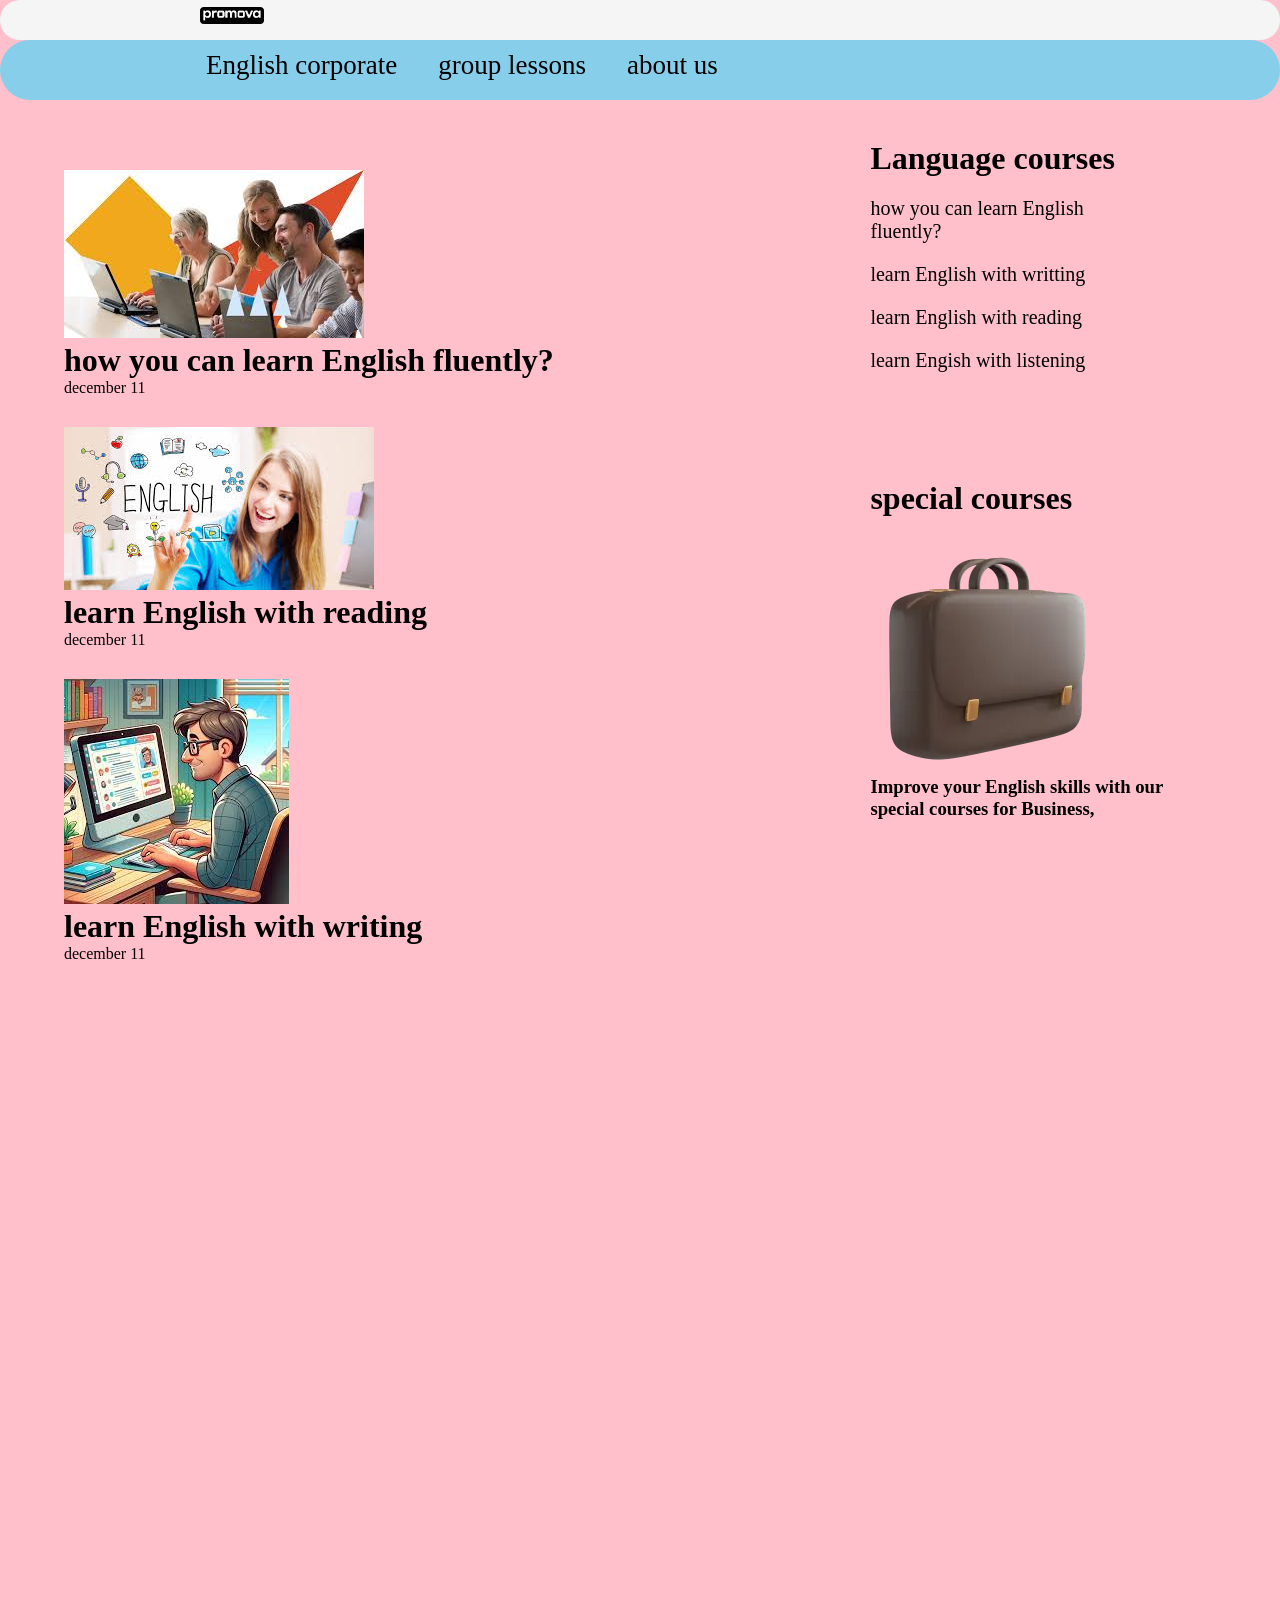
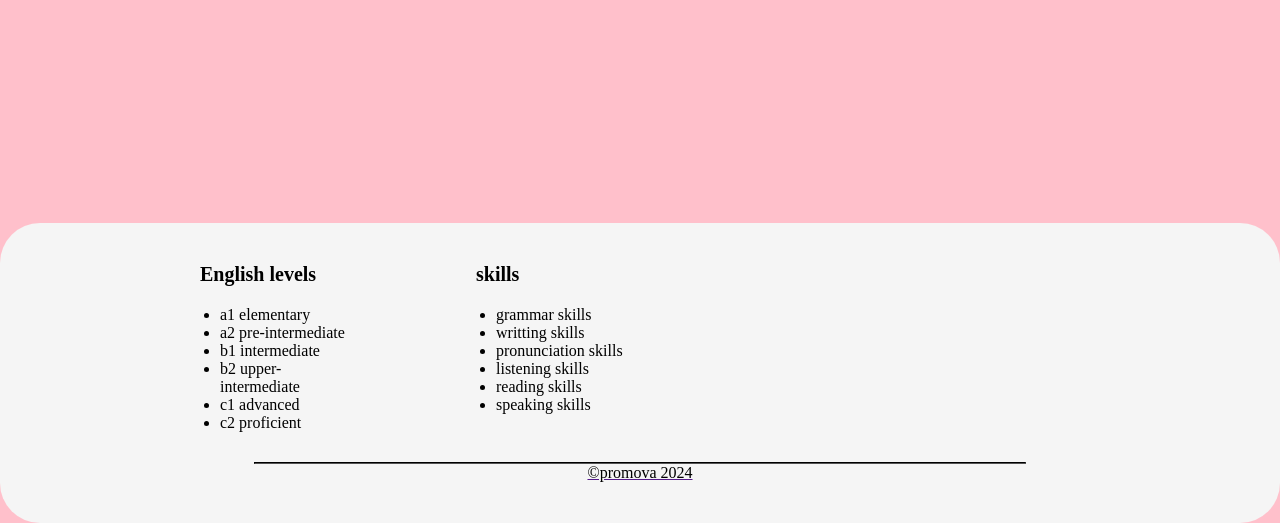
<file: index.html>
<!doctype html>
<html>
<head>
	<meta charset="utf-8">
	<meta name="viewport" content="width=device-width, initial-scale=1">
	<title>PREJECT</title>
	<link rel="stylesheet" href="style.css">
</head>
<body>

	<div class="container">
    
    <!--here's logo-->
		<div class="header">
			<img src=pictures/pro.png>
       
		</div>
		<div class="navi">

			<a href="index.html">English corporate</a>
			<a href="group.html">group lessons</a>
			<a href="about.html">about us</a>
			
		</div>
		<div class="content clear">
			<div class="left">
			<div class="box">
				<a href="fluent.html">
			<img src="pictures/english jpg.jpg">	
			<h1>how you can learn English fluently?</h1>
	        </a>
	        <p>december 11 </p>




			</div> 
			<div class="box">
				<a href="reading.html">
			<img src="pictures/learning.jpg">	
			<h1>learn English with reading</h1>
	        </a>
	        <p>december 11 </p>




			</div> 
			<div class="box">
				<a href="writing.html">
			<img src="pictures/comp.jpg">	
			<h1>learn English with writing</h1>
	        </a>
	        <p>december 11 </p>




			</div> 






			</div>
			<div class="right">
				<h1>Language courses</h1>
				<p> <a href="" >how you can learn English fluently?</a></p>
				<p><a href="">learn English with writting</a></p>
				<p><a href="">learn English with reading</a></p>
				<p><a href="">learn Engish with listening</a></p>
				<br><br><br><br><br><br>
				<h1>  special courses</h1><br><br>
				<a href="">
					<img src="pictures/special.webp">
                    <h3>Improve your English skills with our special courses for Business,</h3>



				

			</div>


			
		</div>

	</div>
	<!--here is footer-->
	<div class="footer clear">
        
		<div class="footerbox">
			    <h2>English levels</h2>
           <ul>
          <li>a1 elementary</li>
         <li>a2 pre-intermediate</li>
         <li>b1 intermediate</li>
         <li>b2 upper-intermediate</li>
         <li>c1 advanced</li>
         <li>c2 proficient</li>
        </ul> 
			
		</div>

		<div class="footerbox">
			    <h2>skills</h2>
           <ul>
          <li>grammar skills</li>
         <li>writting skills</li>
         <li>pronunciation skills</li>
         <li>listening skills</li>
         <li>reading skills</li>
         <li>speaking skills</li>
        </ul> 
			
		</div>

       
       <div class="copy">
       	<hr>
       	<p>&copy;promova 2024</p>
       </div>











	</div>

</body>
</html>
</file>
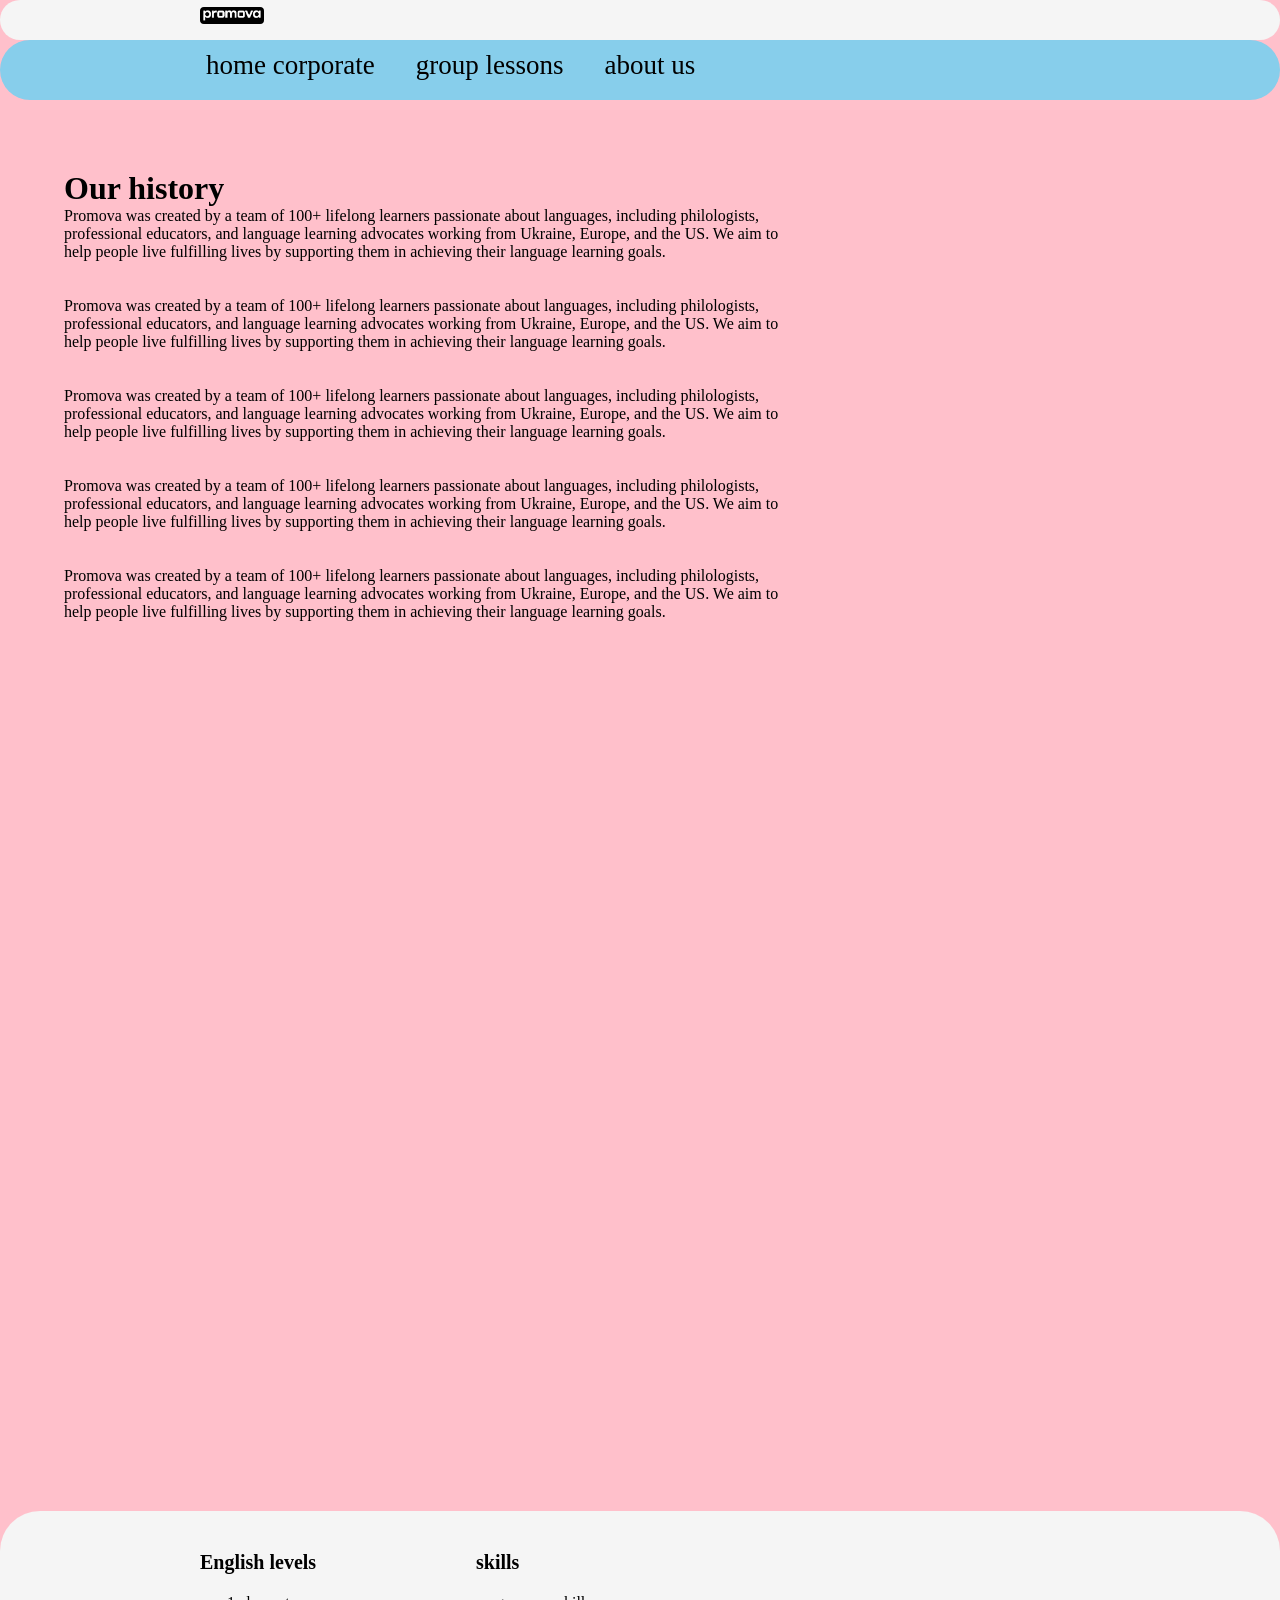
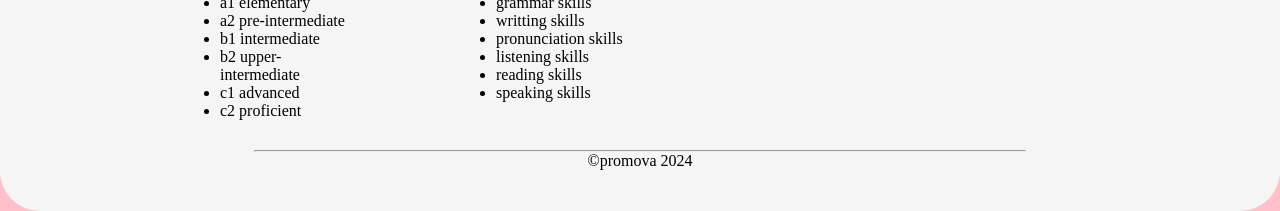
<file: about.html>
<!doctype html>
<html>
<head>
	<meta charset="utf-8">
	<meta name="viewport" content="width=device-width, initial-scale=1">
	<title>PREJECT</title>
	<link rel="stylesheet" href="style.css">
</head>
<body>

	<div class="container">
    
    <!--here's logo-->
		<div class="header">
			<img src=pictures/pro.png>
       
		</div>
		<div class="navi">

			<a href="index.html">home corporate</a>
			<a href="group.html">group lessons</a>
			<a href="about.html">about us</a>
			
		</div>
		<div class="content clear">
			<div class="left">
			<div class="box">
				
					<h1>Our history</h1>
					<p>Promova was created by a team of 100+ lifelong learners passionate about languages, including philologists, professional educators, and language learning advocates working from Ukraine, Europe, and the US. We aim to help people live fulfilling lives by supporting them in achieving their language learning goals.</p><br><br>
					<p>Promova was created by a team of 100+ lifelong learners passionate about languages, including philologists, professional educators, and language learning advocates working from Ukraine, Europe, and the US. We aim to help people live fulfilling lives by supporting them in achieving their language learning goals.</p><br><br>
					<p>Promova was created by a team of 100+ lifelong learners passionate about languages, including philologists, professional educators, and language learning advocates working from Ukraine, Europe, and the US. We aim to help people live fulfilling lives by supporting them in achieving their language learning goals.</p>
					<br><br>
					<p>Promova was created by a team of 100+ lifelong learners passionate about languages, including philologists, professional educators, and language learning advocates working from Ukraine, Europe, and the US. We aim to help people live fulfilling lives by supporting them in achieving their language learning goals.</p>
					<br><br><p>Promova was created by a team of 100+ lifelong learners passionate about languages, including philologists, professional educators, and language learning advocates working from Ukraine, Europe, and the US. We aim to help people live fulfilling lives by supporting them in achieving their language learning goals.</p>
			
			



			</div> 
			<div class="box">
				
			



			</div> 
			<div class="box">
				
			



			</div> 








				

			</div>


			
		</div>

	</div>
	<!--here is footer-->
	<div class="footer clear">
        
		<div class="footerbox">
			    <h2>English levels</h2>
           <ul>
          <li>a1 elementary</li>
         <li>a2 pre-intermediate</li>
         <li>b1 intermediate</li>
         <li>b2 upper-intermediate</li>
         <li>c1 advanced</li>
         <li>c2 proficient</li>
        </ul> 
			
		</div>

		<div class="footerbox">
			    <h2>skills</h2>
           <ul>
          <li>grammar skills</li>
         <li>writting skills</li>
         <li>pronunciation skills</li>
         <li>listening skills</li>
         <li>reading skills</li>
         <li>speaking skills</li>
        </ul> 
			
		</div>

       
       <div class="copy">
       	<hr>
       	<p>&copy;promova 2024</p>
       </div>











	</div>

</body>
</html>
</file>
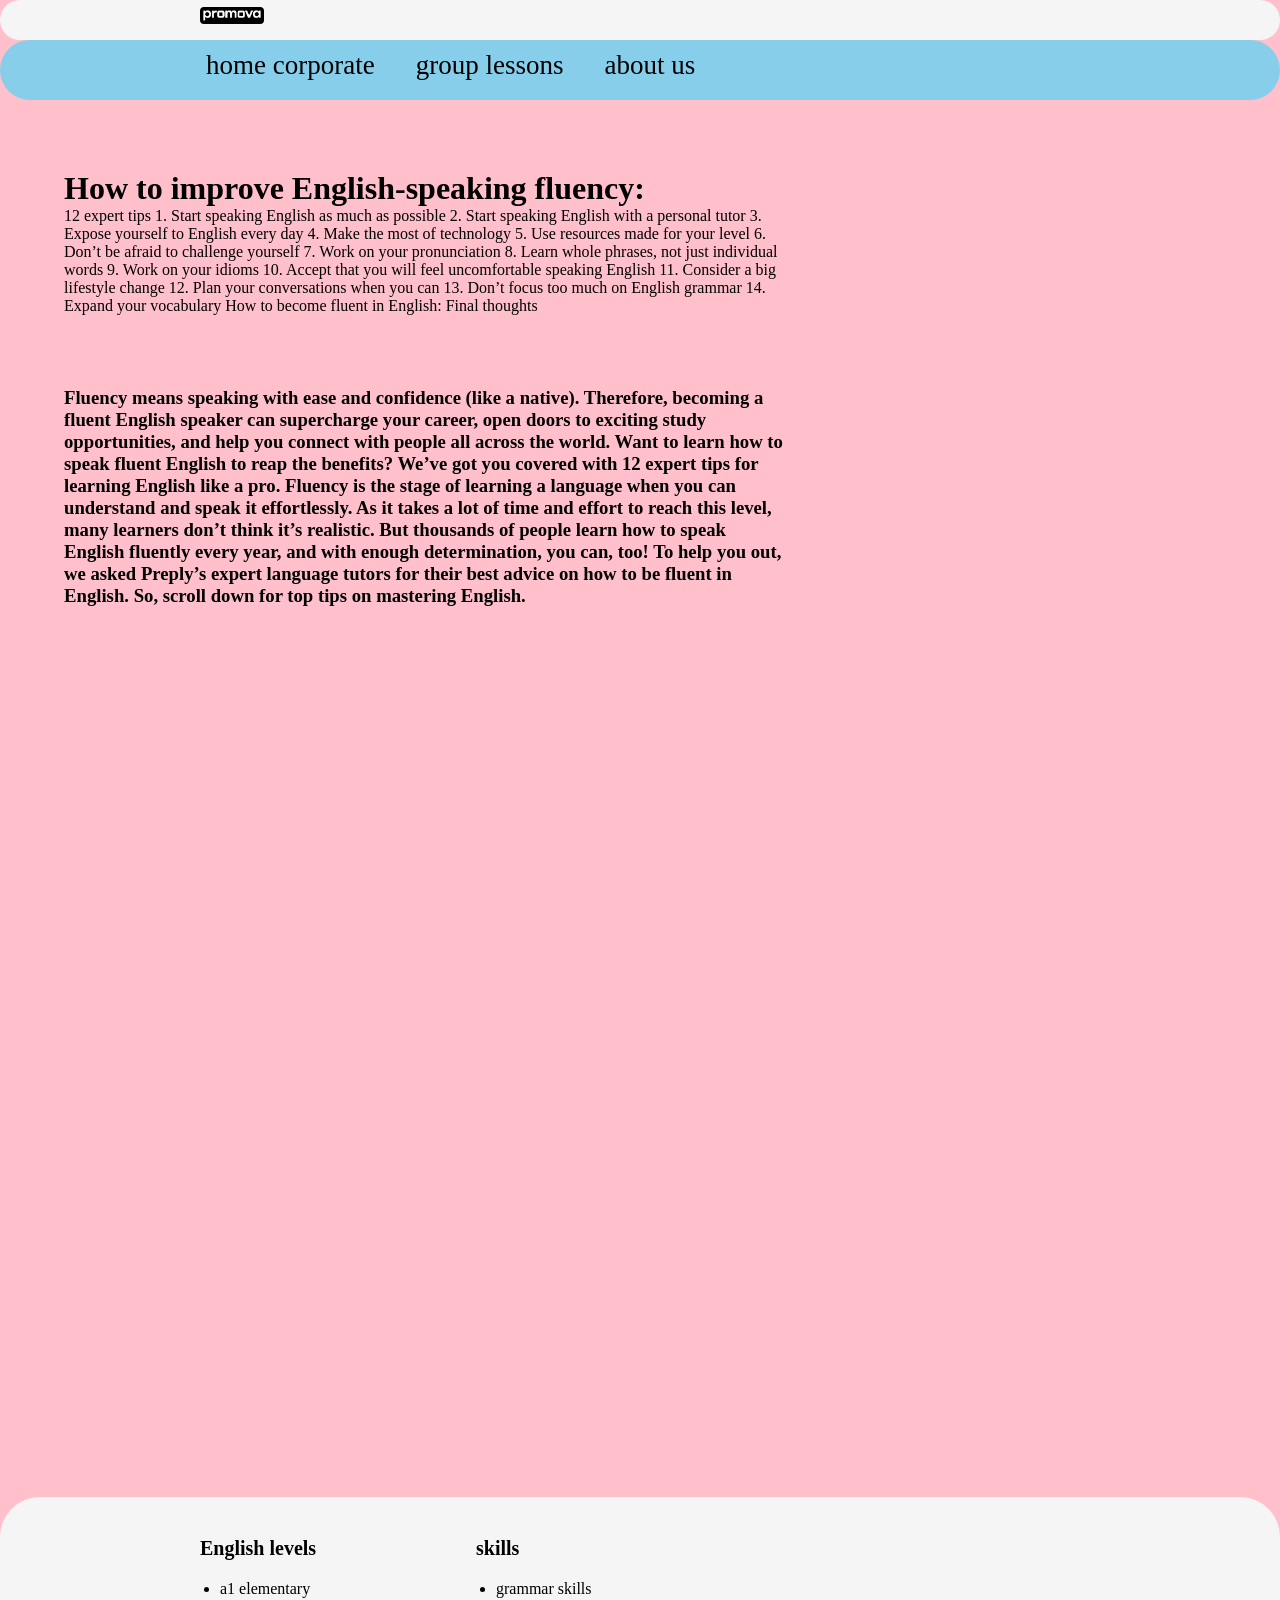
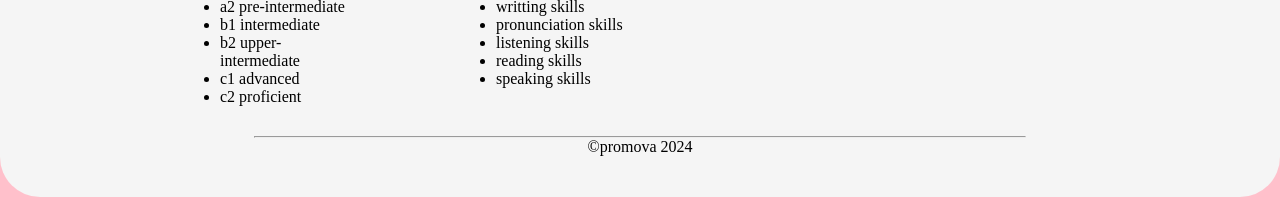
<file: fluent.html>
<!doctype html>
<html>
<head>
	<meta charset="utf-8">
	<meta name="viewport" content="width=device-width, initial-scale=1">
	<title>PREJECT</title>
	<link rel="stylesheet" href="style.css">
</head>
<body>

	<div class="container">
    
    <!--here's logo-->
		<div class="header">
			<img src=pictures/pro.png>
       
		</div>
		<div class="navi">

			<a href="index.html">home corporate</a>
			<a href="group.html">group lessons</a>
			<a href="about">about us</a>
			
		</div>
		<div class="content clear">
			<div class="left">
			<div class="box">
				
					<h1>How to improve English-speaking fluency:</h1>
					<p> 12 expert tips
1. Start speaking English as much as possible
2. Start speaking English with a personal tutor
3. Expose yourself to English every day
4. Make the most of technology
5. Use resources made for your level
6. Don’t be afraid to challenge yourself
7. Work on your pronunciation
8. Learn whole phrases, not just individual words
9. Work on your idioms
10. Accept that you will feel uncomfortable speaking English
11. Consider a big lifestyle change
12. Plan your conversations when you can
13. Don’t focus too much on English grammar
14. Expand your vocabulary
How to become fluent in English: Final thoughts</p><br><br><br><br>
<h3>Fluency means speaking with ease and confidence (like a native). Therefore, becoming a fluent English speaker can supercharge your career, open doors to exciting study opportunities, and help you connect with people all across the world.

Want to learn how to speak fluent English to reap the benefits? We’ve got you covered with 12 expert tips for learning English like a pro.

Fluency is the stage of learning a language when you can understand and speak it effortlessly. As it takes a lot of time and effort to reach this level, many learners don’t think it’s realistic.

But thousands of people learn how to speak English fluently every year, and with enough determination, you can, too! To help you out, we asked Preply’s expert language tutors for their best advice on how to be fluent in English. So, scroll down for top tips on mastering English.</h3>





			
			



			</div> 
			<div class="box">
				
			



			</div> 
			<div class="box">
				
			



			</div> 








				

			</div>


			
		</div>

	</div>
	<!--here is footer-->
	<div class="footer clear">
        
		<div class="footerbox">
			    <h2>English levels</h2>
           <ul>
          <li>a1 elementary</li>
         <li>a2 pre-intermediate</li>
         <li>b1 intermediate</li>
         <li>b2 upper-intermediate</li>
         <li>c1 advanced</li>
         <li>c2 proficient</li>
        </ul> 
			
		</div>

		<div class="footerbox">
			    <h2>skills</h2>
           <ul>
          <li>grammar skills</li>
         <li>writting skills</li>
         <li>pronunciation skills</li>
         <li>listening skills</li>
         <li>reading skills</li>
         <li>speaking skills</li>
        </ul> 
			
		</div>

       
       <div class="copy">
       	<hr>
       	<p>&copy;promova 2024</p>
       </div>











	</div>

</body>
</html>
</file>
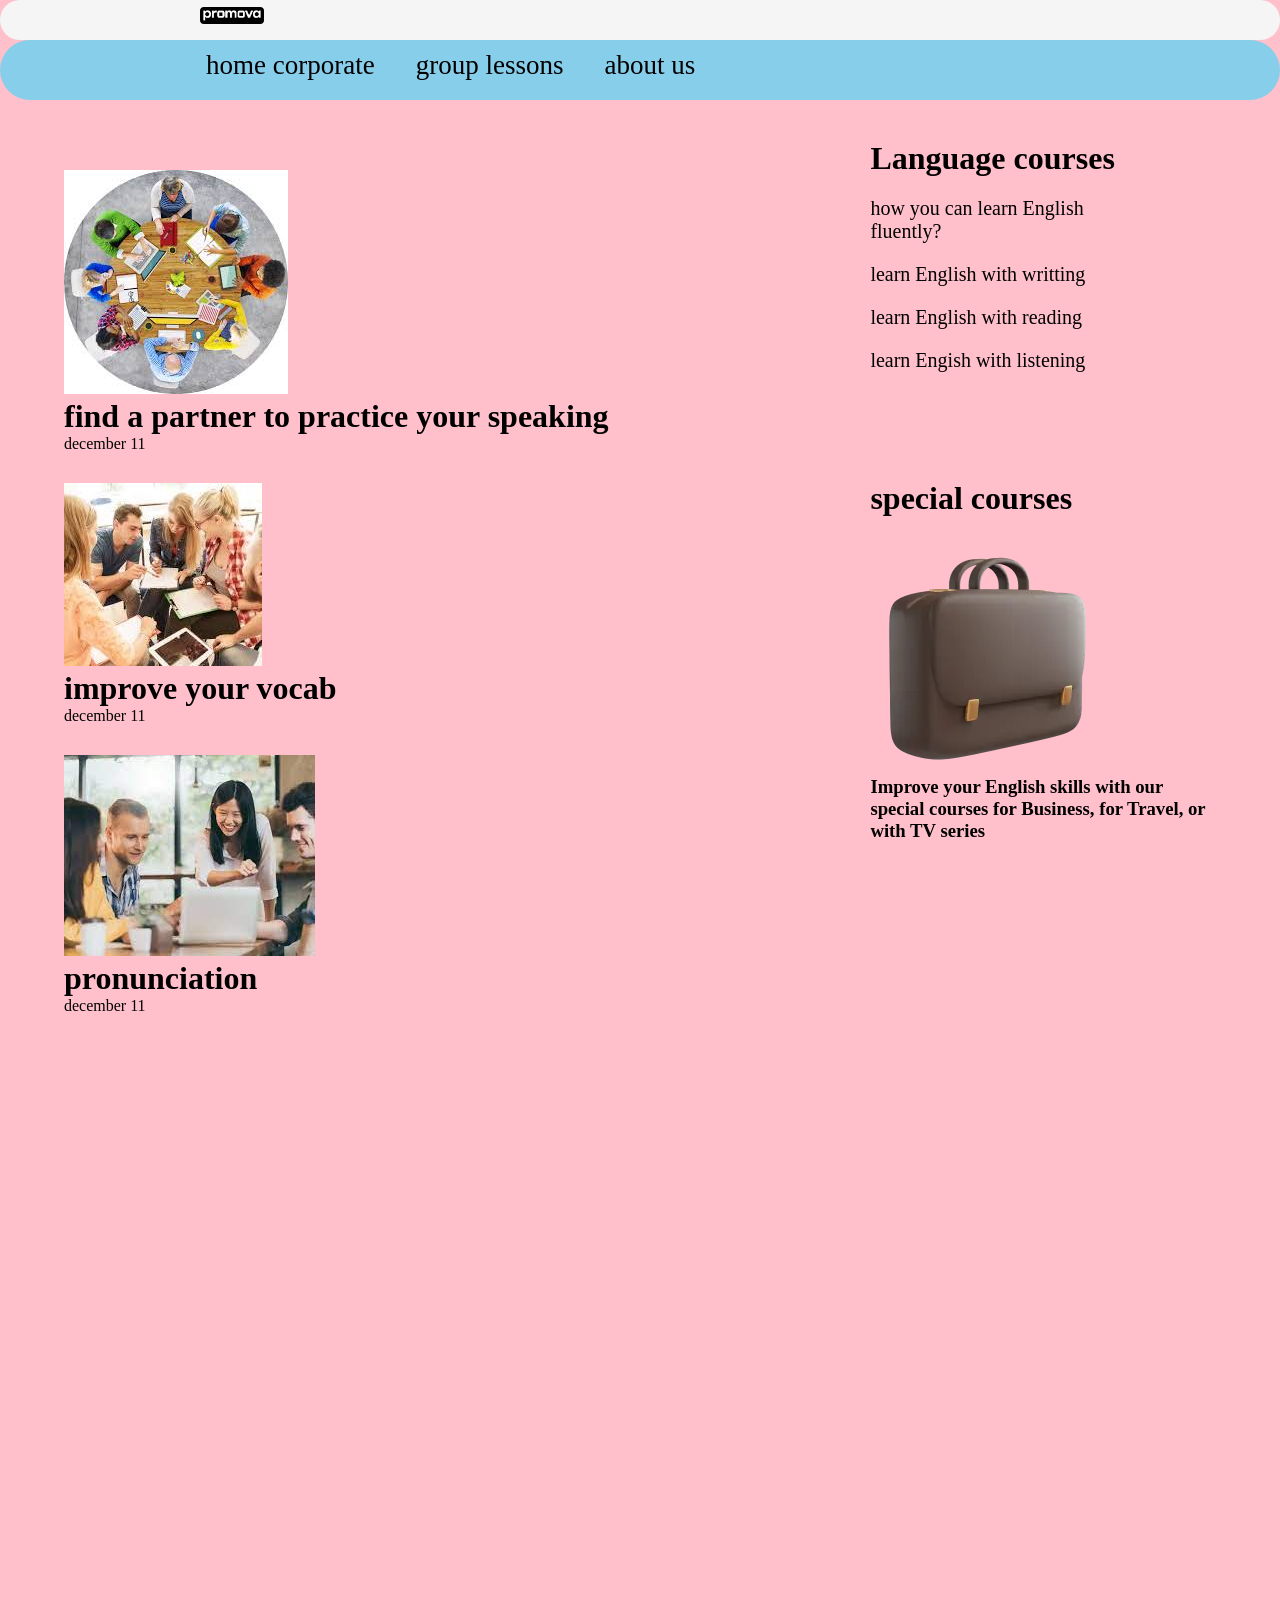
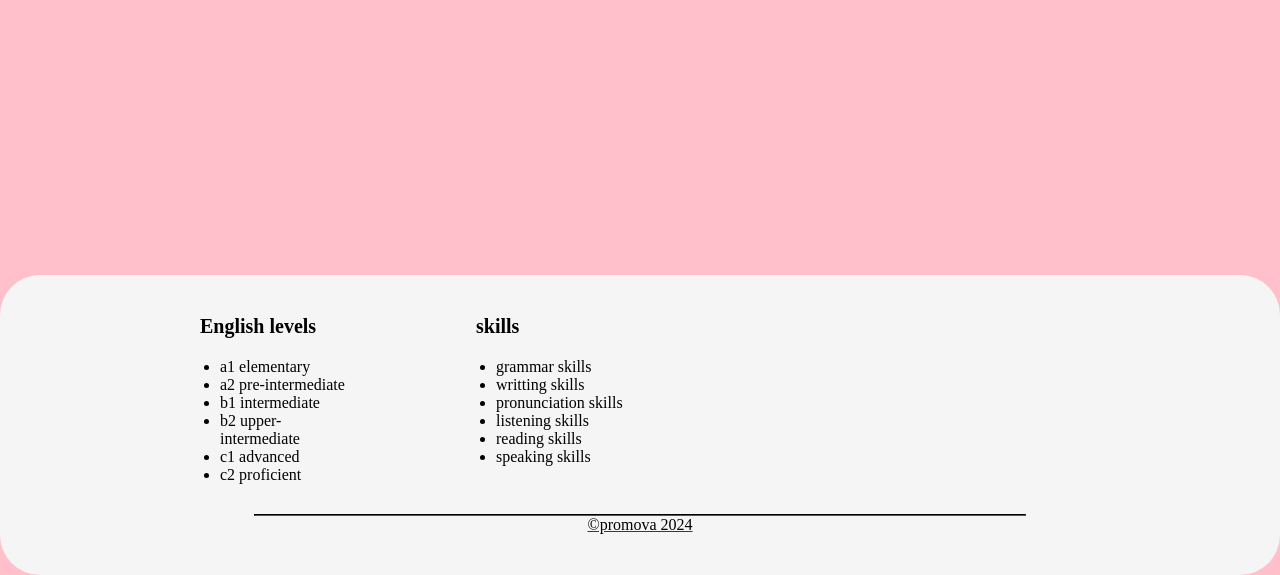
<file: group.html>
<!doctype html>
<html>
<head>
	<meta charset="utf-8">
	<meta name="viewport" content="width=device-width, initial-scale=1">
	<title>PREJECT</title>
	<link rel="stylesheet" href="style.css">
	<link href="group lessons">
</head>
<body>

	<div class="container">
    
    <!--here's logo-->
		<div class="header">
			<img src=pictures/pro.png>
       
		</div>
		<div class="navi">

			<a href="index.html">home corporate</a>
			<a href="group.html">group lessons</a>
			<a href="about.html">about us</a>
			
		</div>
		<div class="content clear">
			<div class="left">
			<div class="box">
				<a href="partner.html">
			<img src="pictures/abdirahman.jpg">	
			 <h1>find a partner to practice your speaking</h1>
	        </a>
	        <p>december 11 </p>




			</div> 
			<div class="box">
				<a href="vocab.html">
			<img src="pictures/gro2.jpg">	
			<h1>improve your vocab</h1>
	        </a>
	        <p>december 11 </p>




			</div> 
			<div class="box">
				<a href="pronunciation.html">
			<img src="pictures/gro3.jpg">	
			<h1>pronunciation</h1>
	        </a>
	        <p>december 11 </p>




			</div> 






			</div>
			<div class="right">
				<h1>Language courses</h1>
				<p> <a href="" >how you can learn English fluently?</a></p>
				<p><a href="">learn English with writting</a></p>
				<p><a href="">learn English with reading</a></p>
				<p><a href="">learn Engish with listening</a></p>
				<br><br><br><br><br><br>
				<h1>  special courses</h1><br><br>
				<a href="">
					<img src="pictures/special.webp">
                    <h3>Improve your English skills with our special courses for Business, for Travel, or with TV series</h3>



				

			</div>


			
		</div>

	</div>
	<!--here is footer-->
	<div class="footer clear">
        
		<div class="footerbox">
			    <h2>English levels</h2>
           <ul>
          <li>a1 elementary</li>
         <li>a2 pre-intermediate</li>
         <li>b1 intermediate</li>
         <li>b2 upper-intermediate</li>
         <li>c1 advanced</li>
         <li>c2 proficient</li>
        </ul> 
			
		</div>

		<div class="footerbox">
			    <h2>skills</h2>
           <ul>
          <li>grammar skills</li>
         <li>writting skills</li>
         <li>pronunciation skills</li>
         <li>listening skills</li>
         <li>reading skills</li>
         <li>speaking skills</li>
        </ul> 
			
		</div>

       
       <div class="copy">
       	<hr>
       	<p>&copy;promova 2024</p>
       </div>











	</div>

</body>
</html>
</file>
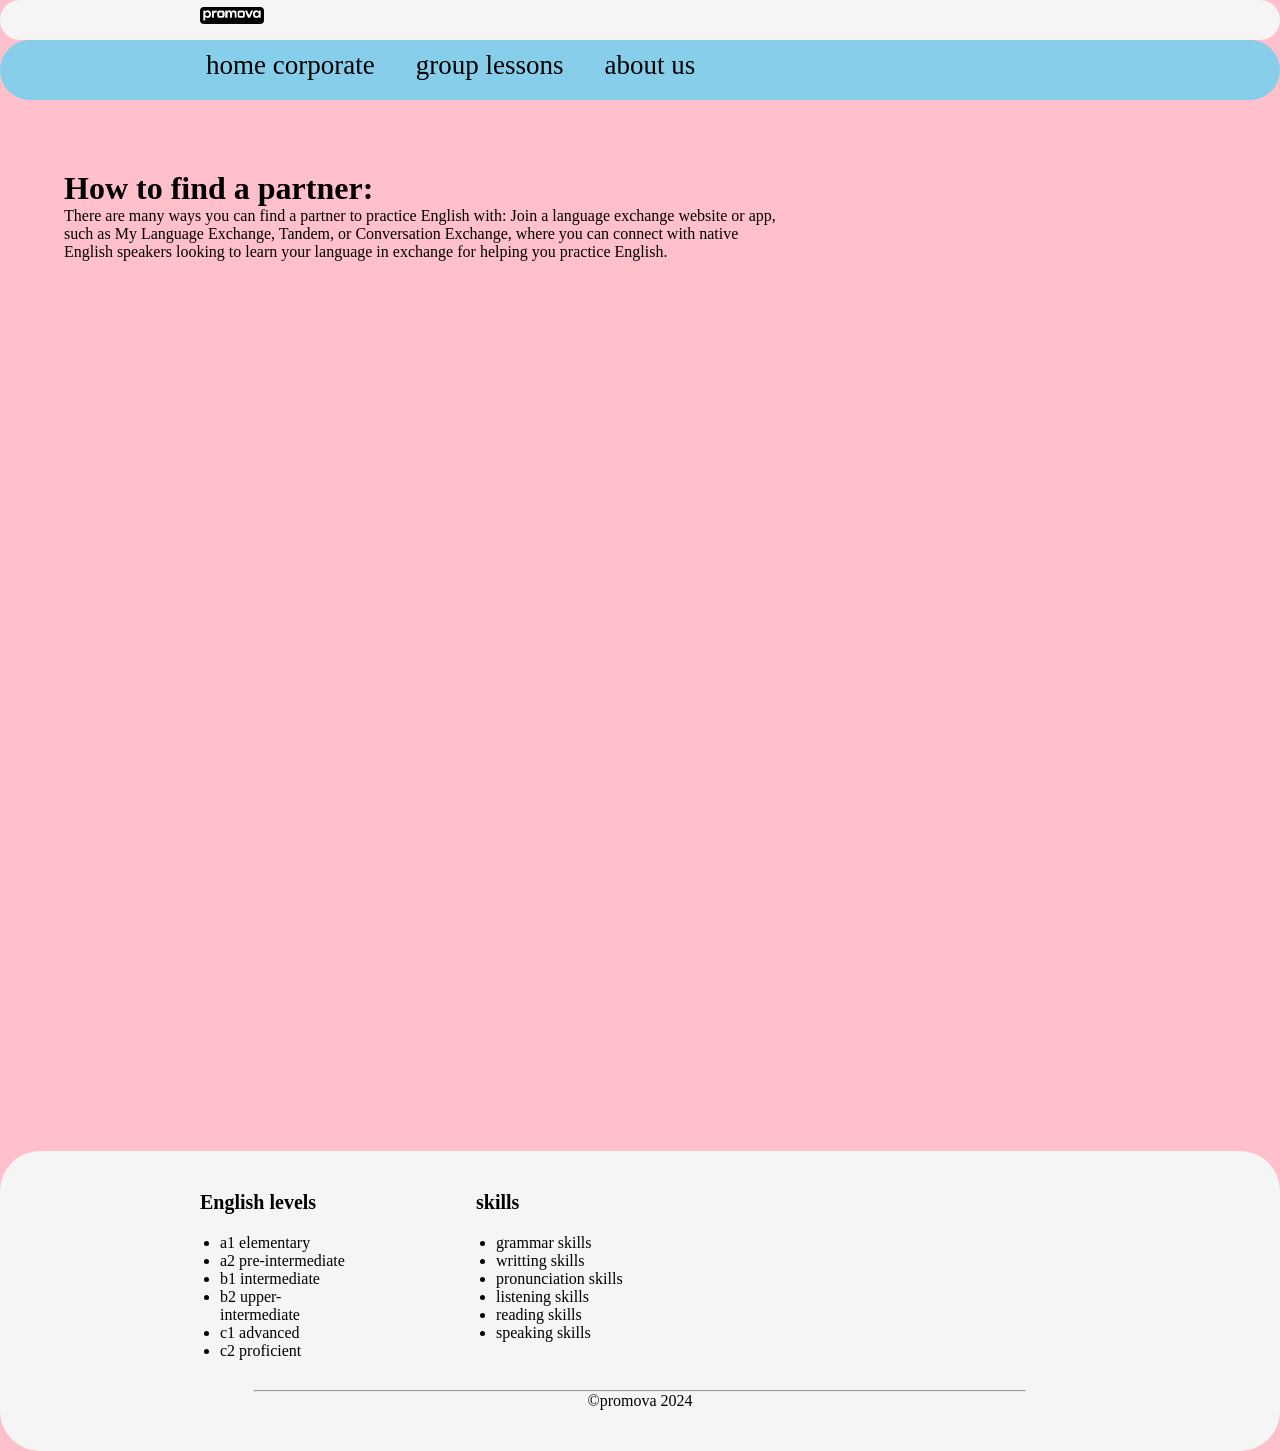
<file: partner.html>
<!doctype html>
<html>
<head>
	<meta charset="utf-8">
	<meta name="viewport" content="width=device-width, initial-scale=1">
	<title>PREJECT</title>
	<link rel="stylesheet" href="style.css">
</head>
<body>

	<div class="container">
    
    <!--here's logo-->
		<div class="header">
			<img src=pictures/pro.png>
       
		</div>
		<div class="navi">

			<a href="index.html">home corporate</a>
			<a href="group.html">group lessons</a>
			<a href="about">about us</a>
			
		</div>
		<div class="content clear">
			<div class="left">
			<div class="box">
				
					<h1>How to find a partner:</h1>
					<p> There are many ways you can find a partner to practice English with: Join a language exchange website or app, such as My Language Exchange, Tandem, or Conversation Exchange, where you can connect with native English speakers looking to learn your language in exchange for helping you practice English.</p>






			
			



			</div> 
			<div class="box">
				
			



			</div> 
			<div class="box">
				
			



			</div> 








				

			</div>


			
		</div>

	</div>
	<!--here is footer-->
	<div class="footer clear">
        
		<div class="footerbox">
			    <h2>English levels</h2>
           <ul>
          <li>a1 elementary</li>
         <li>a2 pre-intermediate</li>
         <li>b1 intermediate</li>
         <li>b2 upper-intermediate</li>
         <li>c1 advanced</li>
         <li>c2 proficient</li>
        </ul> 
			
		</div>

		<div class="footerbox">
			    <h2>skills</h2>
           <ul>
          <li>grammar skills</li>
         <li>writting skills</li>
         <li>pronunciation skills</li>
         <li>listening skills</li>
         <li>reading skills</li>
         <li>speaking skills</li>
        </ul> 
			
		</div>

       
       <div class="copy">
       	<hr>
       	<p>&copy;promova 2024</p>
       </div>











	</div>

</body>
</html>
</file>
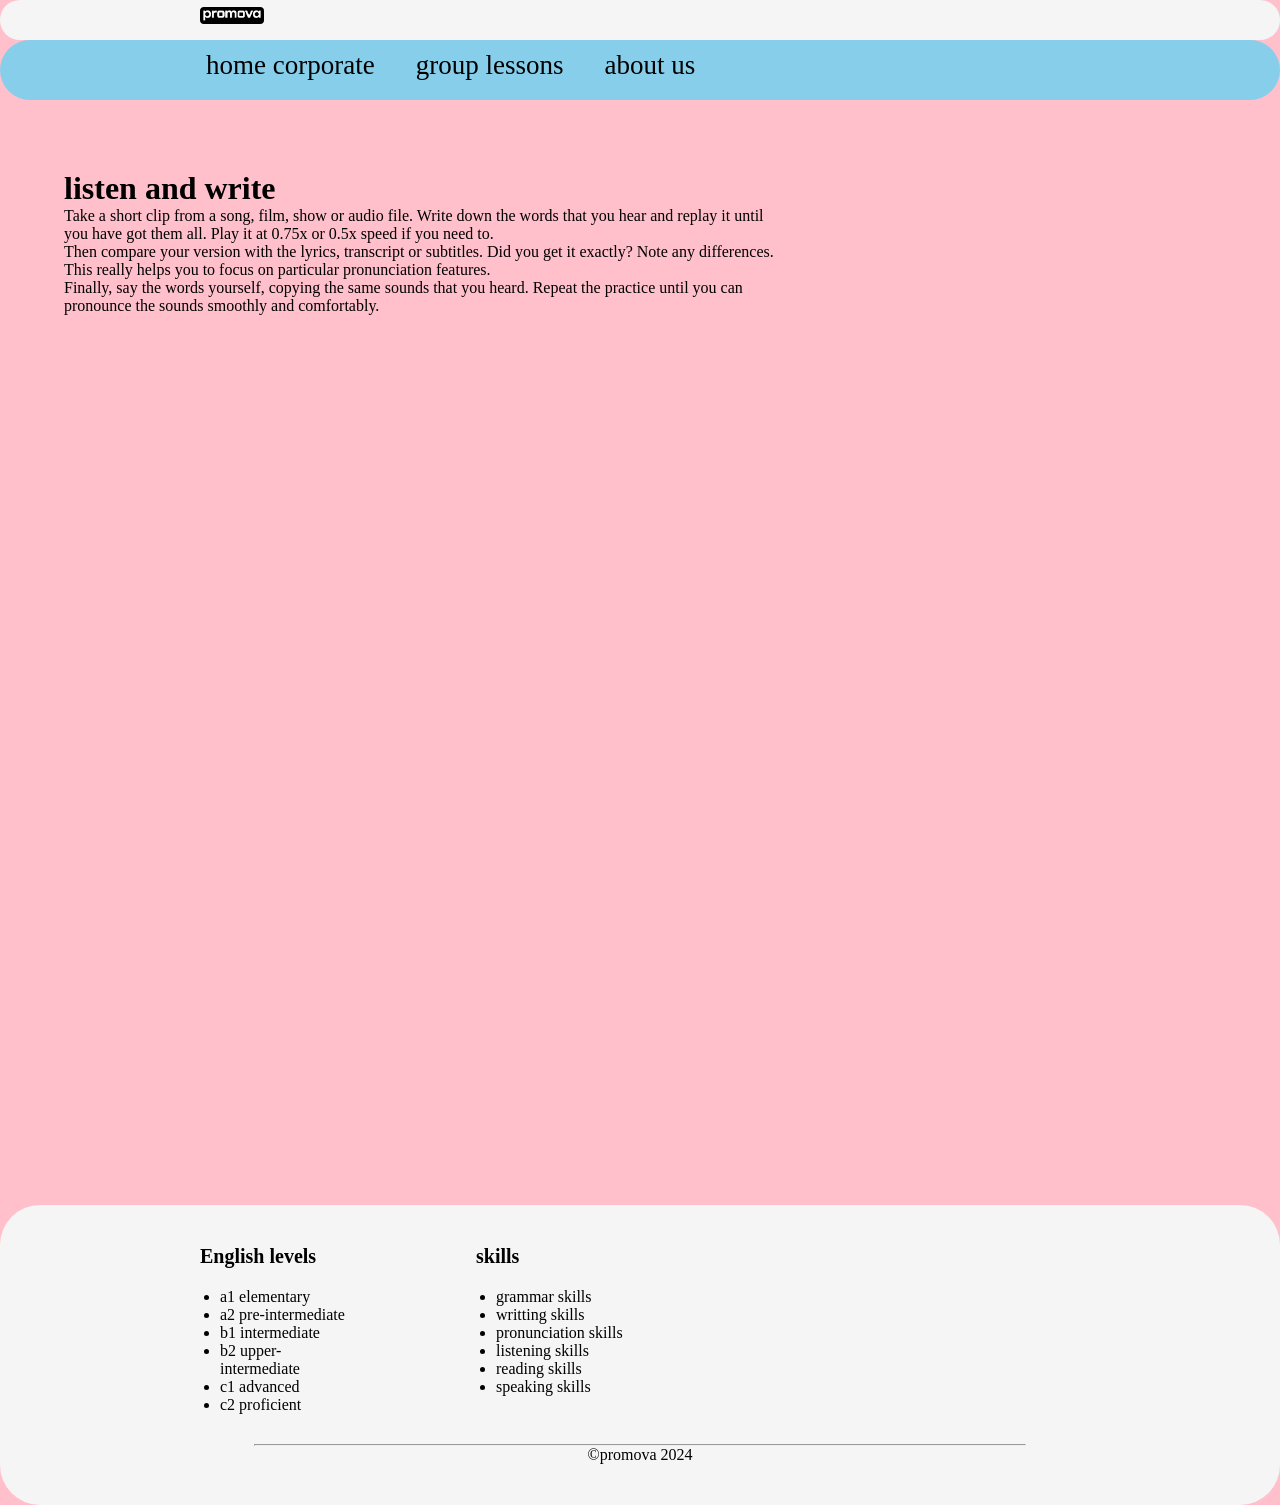
<file: pronunciation.html>
<!doctype html>
<html>
<head>
	<meta charset="utf-8">
	<meta name="viewport" content="width=device-width, initial-scale=1">
	<title>PREJECT</title>
	<link rel="stylesheet" href="style.css">
</head>
<body>

	<div class="container">
    
    <!--here's logo-->
		<div class="header">
			<img src=pictures/pro.png>
       
		</div>
		<div class="navi">

			<a href="index.html">home corporate</a>
			<a href="group.html">group lessons</a>
			<a href="about">about us</a>
			
		</div>
		<div class="content clear">
			<div class="left">
			<div class="box">
				
					<h1>listen and write</h1>
					<p>Take a short clip from a song, film, show or audio file. Write down the words that you hear and replay it until you have got them all. Play it at 0.75x or 0.5x speed if you need to.<br>

Then compare your version with the lyrics, transcript or subtitles. Did you get it exactly? Note any differences. This really helps you to focus on particular pronunciation features.<br>

Finally, say the words yourself, copying the same sounds that you heard. Repeat the practice until you can pronounce the sounds smoothly and comfortably.</p>






			
			



			</div> 
			<div class="box">
				
			



			</div> 
			<div class="box">
				
			



			</div> 








				

			</div>


			
		</div>

	</div>
	<!--here is footer-->
	<div class="footer clear">
        
		<div class="footerbox">
			    <h2>English levels</h2>
           <ul>
          <li>a1 elementary</li>
         <li>a2 pre-intermediate</li>
         <li>b1 intermediate</li>
         <li>b2 upper-intermediate</li>
         <li>c1 advanced</li>
         <li>c2 proficient</li>
        </ul> 
			
		</div>

		<div class="footerbox">
			    <h2>skills</h2>
           <ul>
          <li>grammar skills</li>
         <li>writting skills</li>
         <li>pronunciation skills</li>
         <li>listening skills</li>
         <li>reading skills</li>
         <li>speaking skills</li>
        </ul> 
			
		</div>

       
       <div class="copy">
       	<hr>
       	<p>&copy;promova 2024</p>
       </div>











	</div>

</body>
</html>
</file>
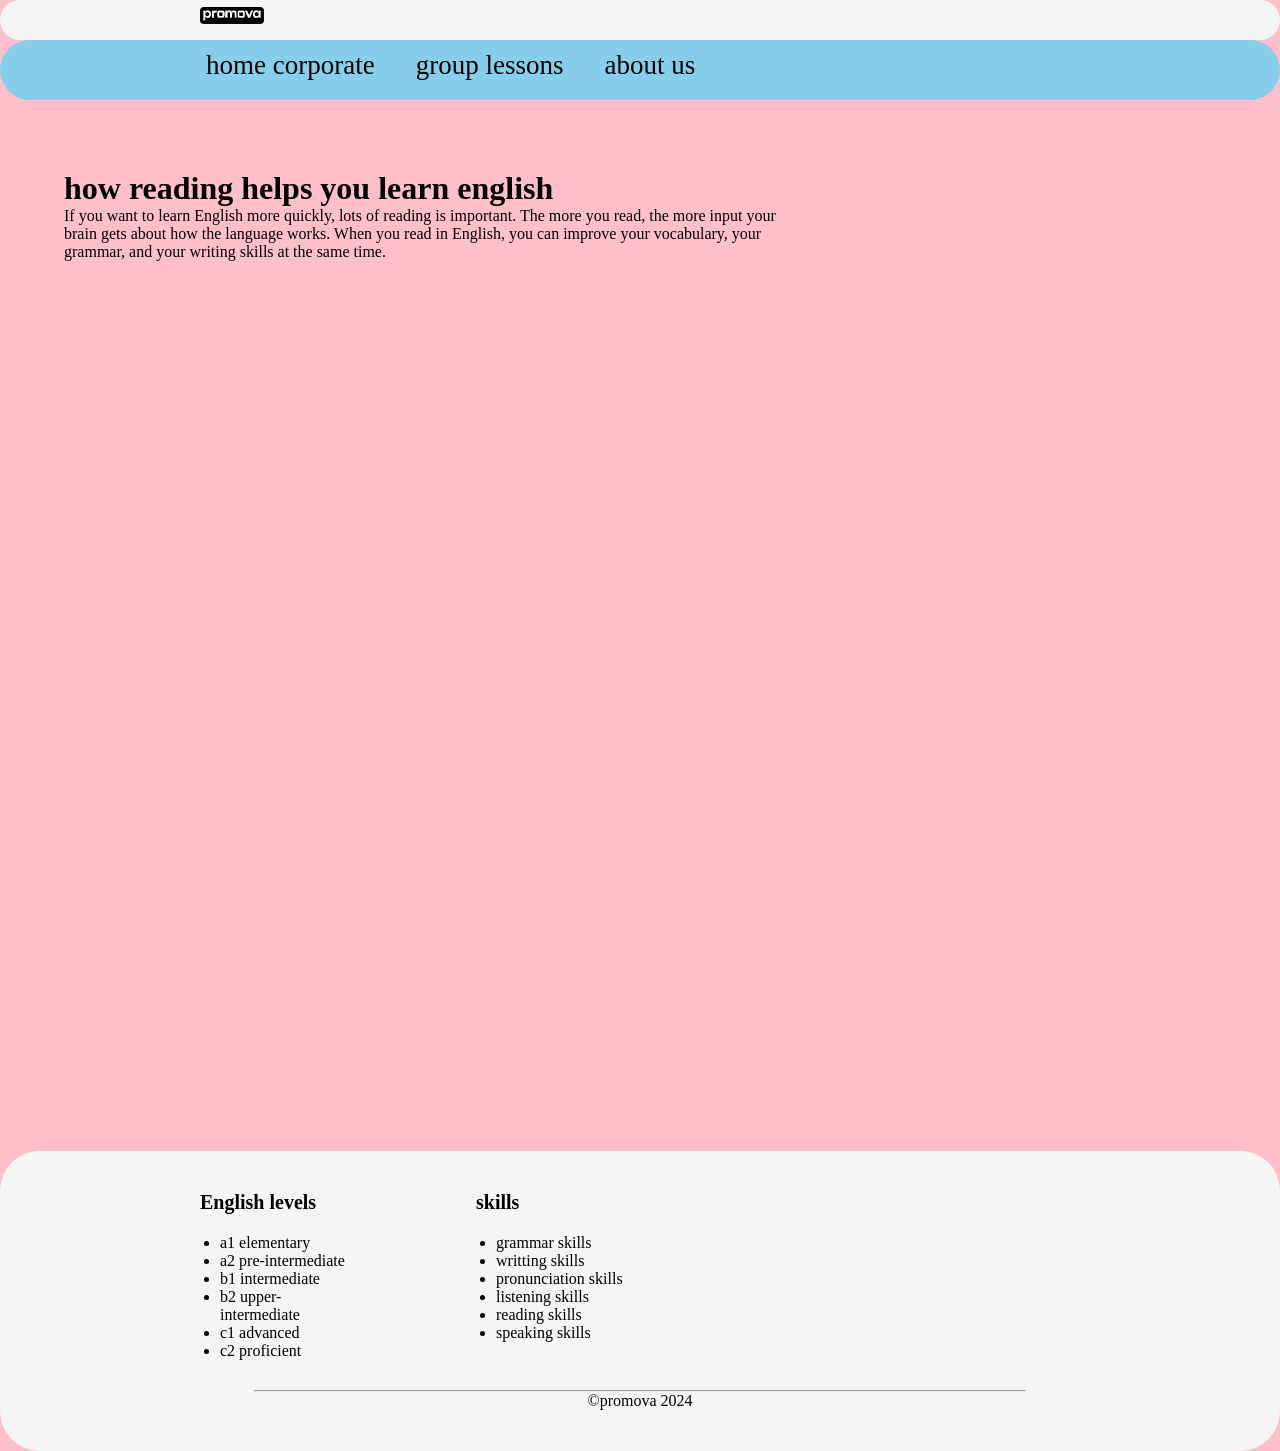
<file: reading.html>
<!doctype html>
<html>
<head>
	<meta charset="utf-8">
	<meta name="viewport" content="width=device-width, initial-scale=1">
	<title>PREJECT</title>
	<link rel="stylesheet" href="style.css">
</head>
<body>

	<div class="container">
    
    <!--here's logo-->
		<div class="header">
			<img src=pictures/pro.png>
       
		</div>
		<div class="navi">

			<a href="index.html">home corporate</a>
			<a href="group.html">group lessons</a>
			<a href="about">about us</a>
			
		</div>
		<div class="content clear">
			<div class="left">
			<div class="box">
				
				<h1>how reading helps you learn english</h1>
				<p>If you want to learn English more quickly, lots of reading is important. The more you read, the more input your brain gets about how the language works. When you read in English, you can improve your vocabulary, your grammar, and your writing skills at the same time.</p>





			
			



			</div> 
			<div class="box">
				
			



			</div> 
			<div class="box">
				
			



			</div> 








				

			</div>


			
		</div>

	</div>
	<!--here is footer-->
	<div class="footer clear">
        
		<div class="footerbox">
			    <h2>English levels</h2>
           <ul>
          <li>a1 elementary</li>
         <li>a2 pre-intermediate</li>
         <li>b1 intermediate</li>
         <li>b2 upper-intermediate</li>
         <li>c1 advanced</li>
         <li>c2 proficient</li>
        </ul> 
			
		</div>

		<div class="footerbox">
			    <h2>skills</h2>
           <ul>
          <li>grammar skills</li>
         <li>writting skills</li>
         <li>pronunciation skills</li>
         <li>listening skills</li>
         <li>reading skills</li>
         <li>speaking skills</li>
        </ul> 
			
		</div>

       
       <div class="copy">
       	<hr>
       	<p>&copy;promova 2024</p>
       </div>











	</div>

</body>
</html>
</file>
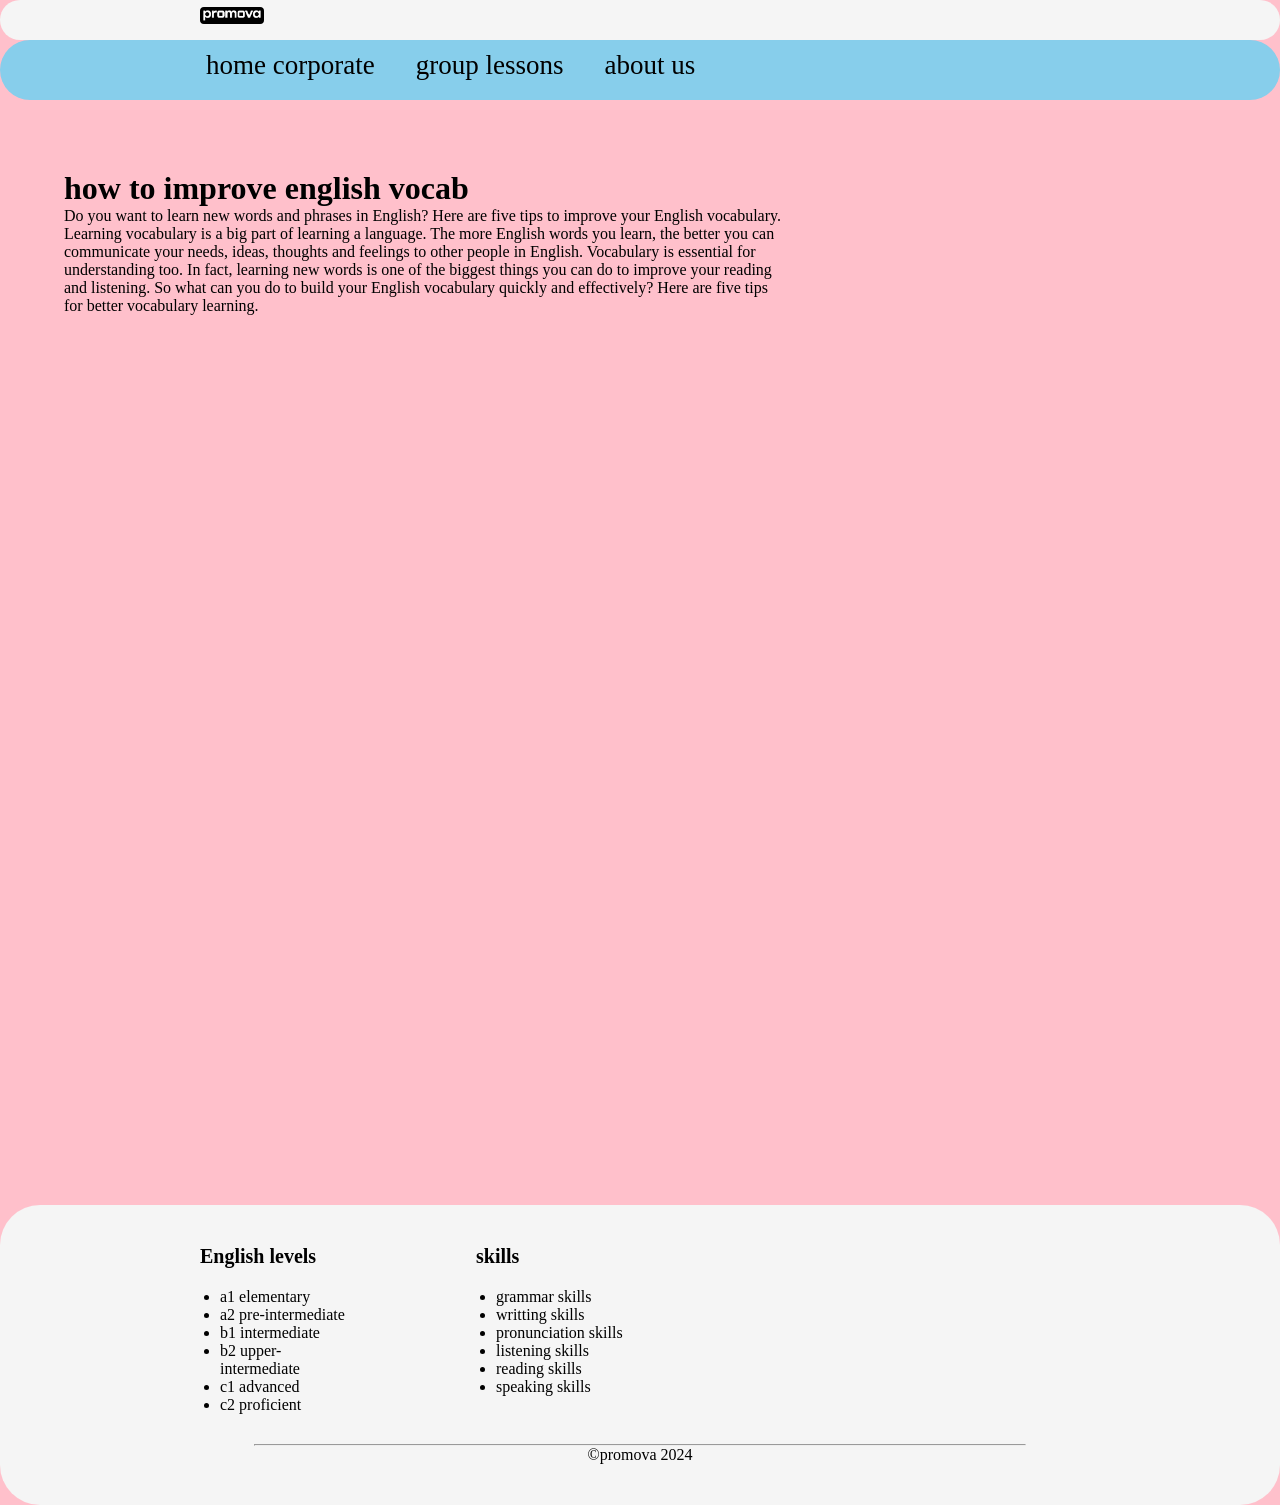
<file: vocab.html>
<!doctype html>
<html>
<head>
	<meta charset="utf-8">
	<meta name="viewport" content="width=device-width, initial-scale=1">
	<title>PREJECT</title>
	<link rel="stylesheet" href="style.css">
</head>
<body>

	<div class="container">
    
    <!--here's logo-->
		<div class="header">
			<img src=pictures/pro.png>
       
		</div>
		<div class="navi">

			<a href="index.html">home corporate</a>
			<a href="group.html">group lessons</a>
			<a href="about">about us</a>
			
		</div>
		<div class="content clear">
			<div class="left">
			<div class="box">
				
					<h1>how to improve english vocab</h1>
					<p>Do you want to learn new words and phrases in English? Here are five tips to improve your English vocabulary.

Learning vocabulary is a big part of learning a language. The more English words you learn, the better you can communicate your needs, ideas, thoughts and feelings to other people in English. 

Vocabulary is essential for understanding too. In fact, learning new words is one of the biggest things you can do to improve your reading and listening.

So what can you do to build your English vocabulary quickly and effectively? Here are five tips for better vocabulary learning. </p>






			
			



			</div> 
			<div class="box">
				
			



			</div> 
			<div class="box">
				
			



			</div> 








				

			</div>


			
		</div>

	</div>
	<!--here is footer-->
	<div class="footer clear">
        
		<div class="footerbox">
			    <h2>English levels</h2>
           <ul>
          <li>a1 elementary</li>
         <li>a2 pre-intermediate</li>
         <li>b1 intermediate</li>
         <li>b2 upper-intermediate</li>
         <li>c1 advanced</li>
         <li>c2 proficient</li>
        </ul> 
			
		</div>

		<div class="footerbox">
			    <h2>skills</h2>
           <ul>
          <li>grammar skills</li>
         <li>writting skills</li>
         <li>pronunciation skills</li>
         <li>listening skills</li>
         <li>reading skills</li>
         <li>speaking skills</li>
        </ul> 
			
		</div>

       
       <div class="copy">
       	<hr>
       	<p>&copy;promova 2024</p>
       </div>











	</div>

</body>
</html>
</file>
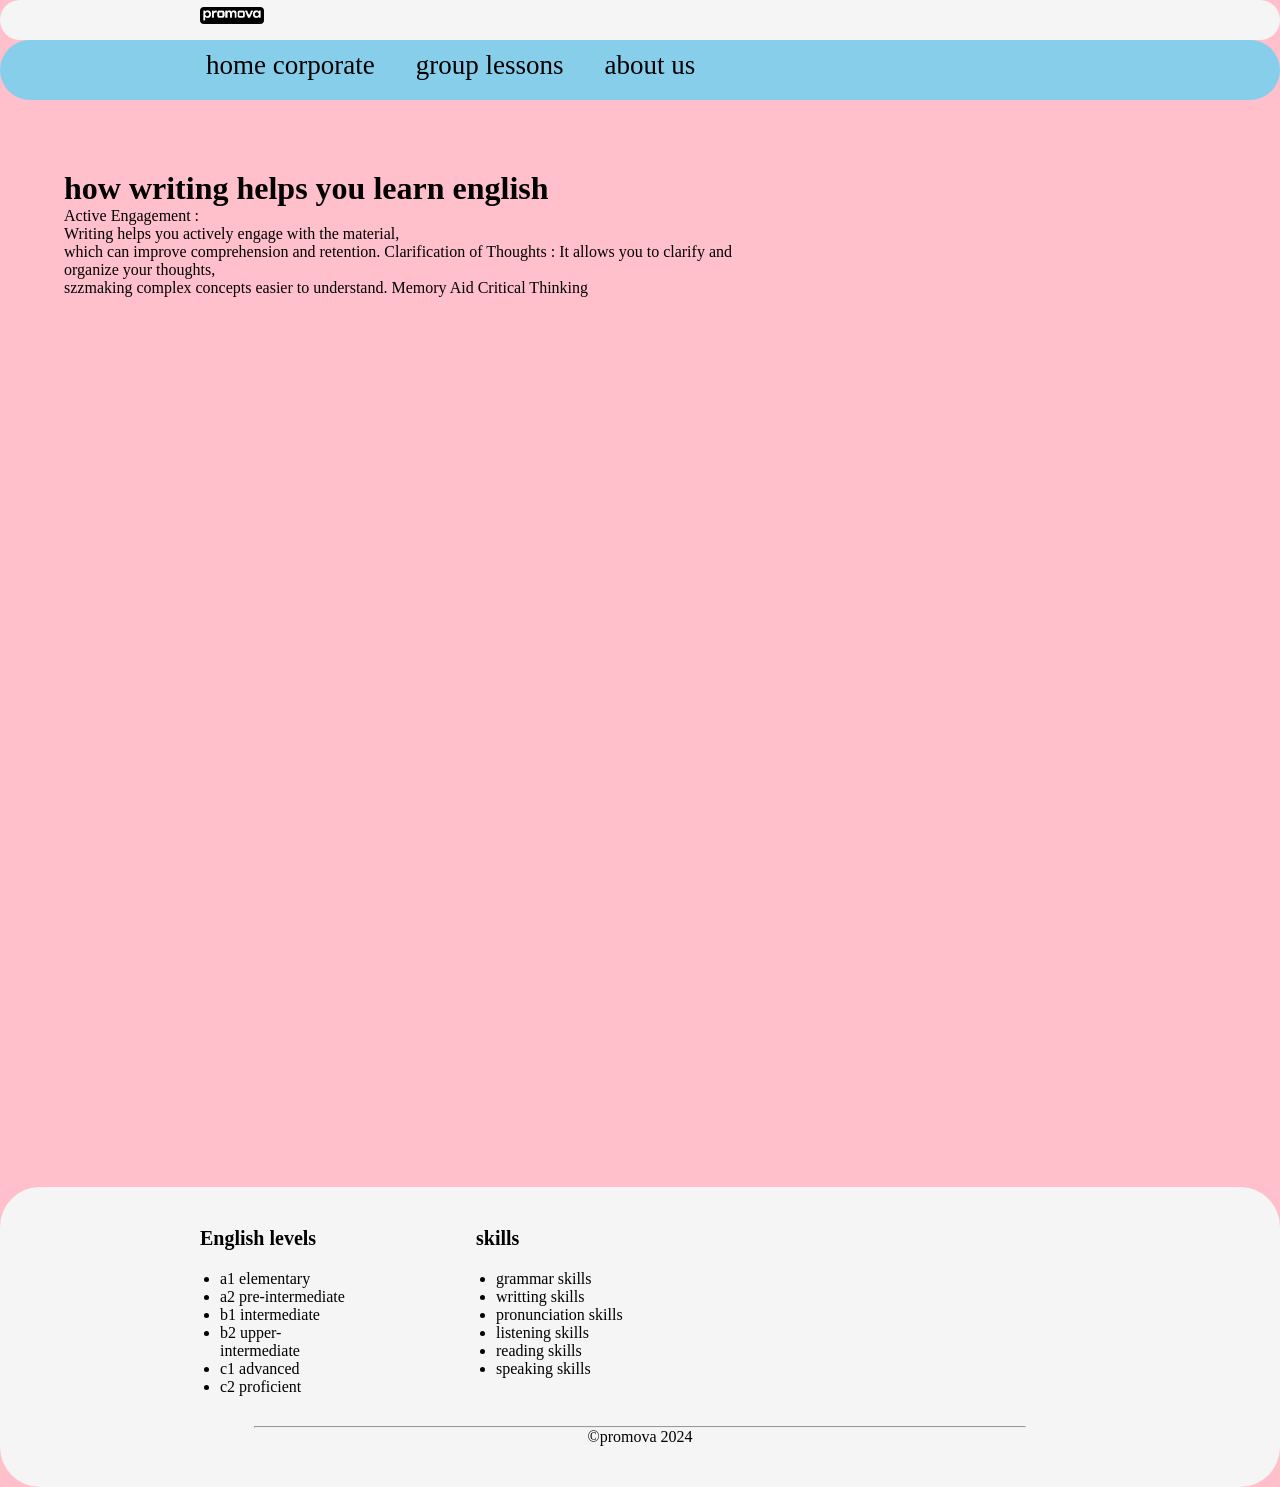
<file: writing.html>
<!doctype html>
<html>
<head>
	<meta charset="utf-8">
	<meta name="viewport" content="width=device-width, initial-scale=1">
	<title>PREJECT</title>
	<link rel="stylesheet" href="style.css">
</head>
<body>

	<div class="container">
    
    <!--here's logo-->
		<div class="header">
			<img src=pictures/pro.png>
       
		</div>
		<div class="navi">

			<a href="index.html">home corporate</a>
			<a href="group.html">group lessons</a>
			<a href="about">about us</a>
			
		</div>
		<div class="content clear">
			<div class="left">
			<div class="box">
				
				<h1>how writing helps you learn english</h1>
				<p>Active Engagement :<br> Writing helps you actively engage with the material,<br> which can improve comprehension and retention.
Clarification of Thoughts : It allows you to clarify and organize your thoughts, <br>szzmaking complex concepts easier to understand.
Memory Aid
Critical Thinking</p>





			
			



			</div> 
			<div class="box">
				
			



			</div> 
			<div class="box">
				
			



			</div> 








				

			</div>


			
		</div>

	</div>
	<!--here is footer-->
	<div class="footer clear">
        
		<div class="footerbox">
			    <h2>English levels</h2>
           <ul>
          <li>a1 elementary</li>
         <li>a2 pre-intermediate</li>
         <li>b1 intermediate</li>
         <li>b2 upper-intermediate</li>
         <li>c1 advanced</li>
         <li>c2 proficient</li>
        </ul> 
			
		</div>

		<div class="footerbox">
			    <h2>skills</h2>
           <ul>
          <li>grammar skills</li>
         <li>writting skills</li>
         <li>pronunciation skills</li>
         <li>listening skills</li>
         <li>reading skills</li>
         <li>speaking skills</li>
        </ul> 
			
		</div>

       
       <div class="copy">
       	<hr>
       	<p>&copy;promova 2024</p>
       </div>











	</div>

</body>
</html>
</file>
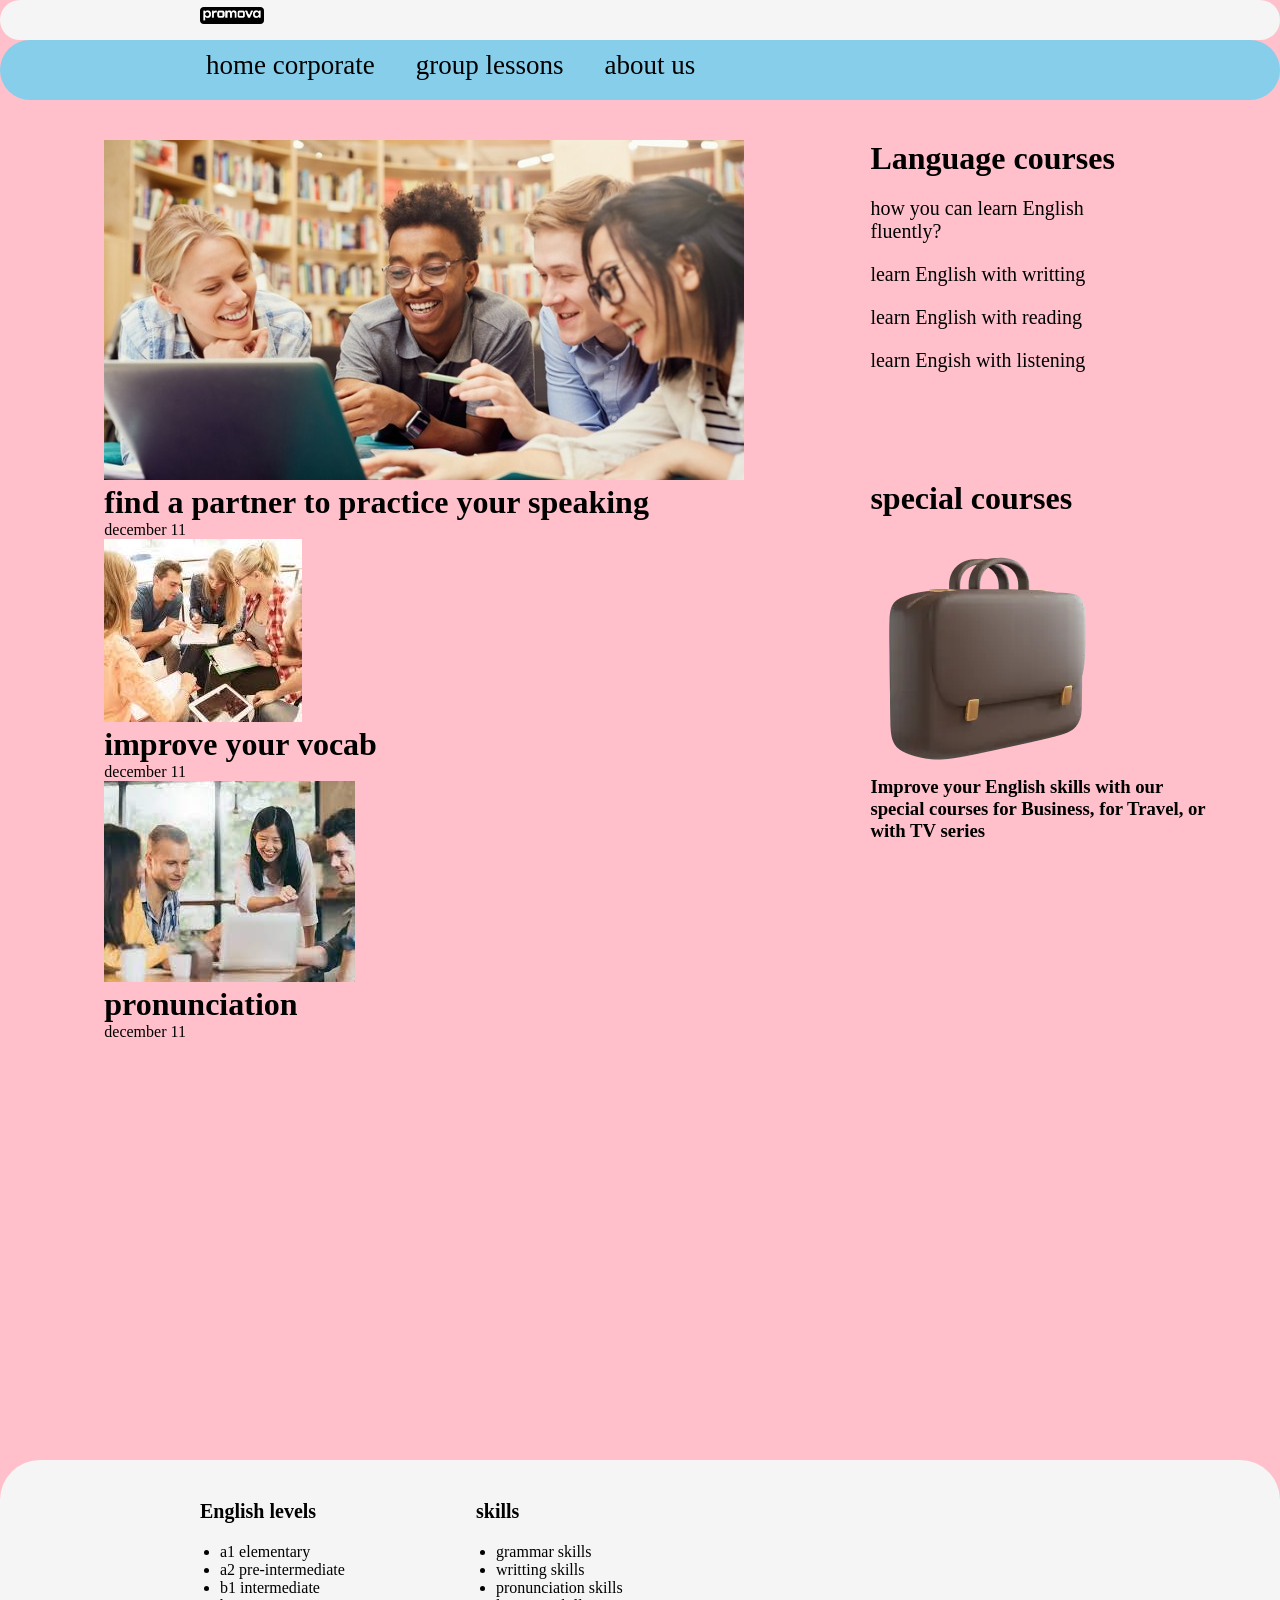
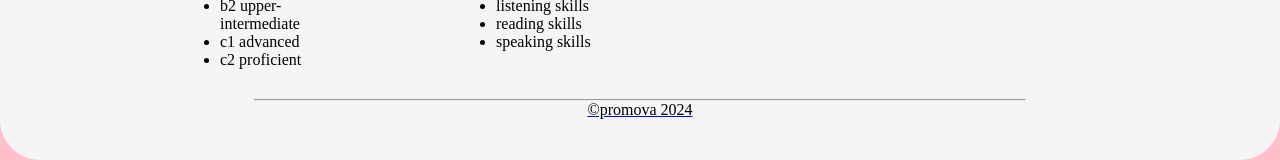
<file: pictures/PREJECT.html>
<!DOCTYPE html>
<!-- saved from url=(0051)file:///C:/Users/admin/Downloads/project/group.html -->
<html><head><meta http-equiv="Content-Type" content="text/html; charset=UTF-8">
	
	<meta name="viewport" content="width=device-width, initial-scale=1">
	<title>PREJECT</title>
	<link rel="stylesheet" href="./PREJECT_files/style.css">
	<link href="file:///C:/Users/admin/Downloads/project/group%20lessons">
</head>
<body>

	<div class="container">
    
    <!--here's logo-->
		<div class="header">
			<img src="./PREJECT_files/pro.png">
       
		</div>
		<div class="navi">

			<a href="file:///C:/Users/admin/Downloads/project/index.html">home corporate</a>
			<a href="file:///C:/Users/admin/Downloads/project/group.html">group lessons</a>
			<a href="file:///C:/Users/admin/Downloads/project/about.html">about us</a>
			
		</div>
		<div class="content clear">
			<div class="left">
			<div class="box">
				<a href="file:///C:/Users/admin/Downloads/project/group.html">
			<img src="./PREJECT_files/group.jpg">	
			 <h1>find a partner to practice your speaking</h1>
	        </a>
	        <p>december 11 </p>




			</div> 
			<div class="box">
				<a href="file:///C:/Users/admin/Downloads/project/group.html">
			<img src="./PREJECT_files/gro2.jpg">	
			<h1>improve your vocab</h1>
	        </a>
	        <p>december 11 </p>




			</div> 
			<div class="box">
				<a href="file:///C:/Users/admin/Downloads/project/group.html">
			<img src="./PREJECT_files/gro3.jpg">	
			<h1>pronunciation</h1>
	        </a>
	        <p>december 11 </p>




			</div> 






			</div>
			<div class="right">
				<h1>Language courses</h1>
				<p> <a href="file:///C:/Users/admin/Downloads/project/group.html">how you can learn English fluently?</a></p>
				<p><a href="file:///C:/Users/admin/Downloads/project/group.html">learn English with writting</a></p>
				<p><a href="file:///C:/Users/admin/Downloads/project/group.html">learn English with reading</a></p>
				<p><a href="file:///C:/Users/admin/Downloads/project/group.html">learn Engish with listening</a></p>
				<br><br><br><br><br><br>
				<h1>  special courses</h1><br><br>
				<a href="file:///C:/Users/admin/Downloads/project/group.html">
					<img src="./PREJECT_files/special.webp">
                    <h3>Improve your English skills with our special courses for Business, for Travel, or with TV series</h3>



				

			</a></div><a href="file:///C:/Users/admin/Downloads/project/group.html">


			
		</a></div><a href="file:///C:/Users/admin/Downloads/project/group.html">

	</a></div><a href="file:///C:/Users/admin/Downloads/project/group.html">
	<!--here is footer-->
	<div class="footer clear">
        
		<div class="footerbox">
			    <h2>English levels</h2>
           <ul>
          <li>a1 elementary</li>
         <li>a2 pre-intermediate</li>
         <li>b1 intermediate</li>
         <li>b2 upper-intermediate</li>
         <li>c1 advanced</li>
         <li>c2 proficient</li>
        </ul> 
			
		</div>

		<div class="footerbox">
			    <h2>skills</h2>
           <ul>
          <li>grammar skills</li>
         <li>writting skills</li>
         <li>pronunciation skills</li>
         <li>listening skills</li>
         <li>reading skills</li>
         <li>speaking skills</li>
        </ul> 
			
		</div>

       
       <div class="copy">
       	<hr>
       	<p>©promova 2024</p>
       </div>











	</div>




</a></body></html>
</file>
<file: style.css>
body{
	background-color:pink;

}
*{
	margin: 0;
	padding: 0;
	box-sizing: border-box;
}

.container{
	width: 100%;
	margin: 0 auto;
	




}
/*header section style*/

.header{
	width: 100%;
	height: 40px;
	background-color:whitesmoke ;
	border-radius: 40px;

}
.header img{
	width: 5%;
	margin-left: 200px;
	margin-top: 7px;
	cursor: pointer;

}
	
/*navigation bar style*/

.navi{
	width: 100%;
	height: 60px;
	background-color: skyblue;
	padding-left: 200px;
	padding-top: 10px;
	border-radius: 40px;

}




.navi a{

	color: black;
	font-size: 27px;
	text-decoration: none;
	padding: 10px 6px 17px 6px;
	margin-right: 25px;
	font-family: verdana;
	border-radius: 40px;
	
}

   


.navi a:hover{
	background-color: black;
	color: gray;
}
/* here is content section*/
.content{
	width: 90%;
	margin: 0 auto;
	/*height: 500px;
	background-color: ;*/
	margin-top: 40px;
}
.clear{
	content: "";
	display: table;
	clear: both;

}

.left{
	width: 70%;
	float: left;
	/*height: 300px;
	background-color: blue;*/

}
.right{
	width: 30%;
	float: left;
	/*height: 300px;
	background-color: green;*/
}
.right p{
    margin-top: 20px;
    font-size: 20px;
    width: 80%;
}
.right a{
	text-decoration: none;
	color: black;
}
.right a:hover{
	text-decoration: underline;
}
.box{
	width: 90%;
	margin-top: 30px;
	
	/*height: 650px;
	background-color:whitesmoke;*/
	

	
}
box img{
	width: 100%;

	
}
.box a{
	text-decoration: none;
	color: black;
}
.box a:hover{
	background-color: black;
	color: gray;

}

/*footer style*/
.footer{
	width: 100%;
	height: 300px;
	background-color: whitesmoke;
	clear: both;
	margin-top: 860px;
	border-radius: 40px;
	padding-left: 200px;
	padding-right: 200px;
}
.footerbox{
	width: 20%;
	float: left;
	margin-right: 100px;
	padding-top: 40px;
}


.footer h2{
	margin-top: 0;
	font-size: 20px;
	color: black;
	
}
.footer ul{
	padding: 20px	;
	color: black;
	text-decoration: none;
}


.copy {
    width: 90%;
	margin: 0 auto;
	text-align: center;
	color: black;
	background-color: whitesmoke;
	padding: 10px;
	font-size: 25	px;
	text-decoration: none;
	clear: both;

}
@media screen and (max-width: 500px){
	.left{
		width: 100%;
	}
	.right{
		width: 100%;
		
	}
	.header img{
		width: 20%;
		margin-right:0 auto;


	}
	.navi{
		height: 200px;
		margin-left: -5px;
		width: 100%;
		

	}
	.navi a{
		
		display: block;
		margin-bottom: -4px;
		text-align: center;
	    margin-left: -200px;

	}
	.footer{
		width: 100%;
		padding-left: 40zpx;

		

	}
	




































































}
</file>
<file: pictures/PREJECT_files/style.css>
body{
	background-color:pink;

}
*{
	margin: 0;
	padding: 0;
	box-sizing: border-box;
}

.container{
	width: 100%;
	height: 600px;




}
/*header section style*/

.header{
	width: 100%;
	height: 40px;
	background-color:whitesmoke ;
	border-radius: 40px;

}
.header img{
	width: 5%;
	margin-left: 200px;
	margin-top: 7px;
	cursor: pointer;

}
	
/*navigation bar style*/

.navi{
	width: 100%;
	height: 60px;
	background-color: skyblue;
	padding-left: 200px;
	padding-top: 10px;
	border-radius: 40px;

}




.navi a{

	color: black;
	font-size: 27px;
	text-decoration: none;
	padding: 10px 6px 17px 6px;
	margin-right: 25px;
	font-family: verdana;
	border-radius: 40px;
	
}

   


.navi a:hover{
	background-color: black;
	color: gray;
}
/* here is content section*/
.content{
	width: 90%;
	margin: 0 auto;
	/*height: 500px;
	background-color: ;*/
	margin-top: 40px;
}
.clear{
	content: "";
	display: table;
	clear: both;

}

.left{
	width: 70%;
	float: left;
	/*height: 300px;
	background-color: blue;*/

}
.right{
	width: 30%;
	float: left;
	/*height: 300px;
	background-color: green;*/
}
.right p{
    margin-top: 20px;
    font-size: 20px;
    width: 80%;
}
.right a{
	text-decoration: none;
	color: black;
}
.right a:hover{
	text-decoration: underline;
}
.box{
	width: 90%;
	margin-top: 30px;
	margin: 0 auto;
	/*height: 650px;
	background-color:whitesmoke;*/
	
}
box img{
	width: 100%;

	
}
.box a{
	text-decoration: none;
	color: black;
}
.box a:hover{
	background-color: black;
	color: gray;

}

/*footer style*/
.footer{
	width: 100%;
	height: 300px;
	background-color: whitesmoke;
	clear: both;
	margin-top: 860px;
	border-radius: 40px;
	padding-left: 200px;
	padding-right: 200px;
}
.footerbox{
	width: 20%;
	float: left;
	margin-right: 100px;
	padding-top: 40px;
}


.footer h2{
	margin-top: 0;
	font-size: 20px;
	color: black;
	
}
.footer ul{
	padding: 20px	;
	color: black;
	text-decoration: none;
}


.copy {
    width: 90%;
	margin: 0 auto;
	text-align: center;
	color: black;
	background-color: whitesmoke;
	padding: 10px;
	font-size: 25	px;
	text-decoration: none;
	clear: both;

}
@media screen and(min-width:430px){
	.left{
		width: 100%;
	}
.box h1{
	font-size: 15px;
}
.right{
	width: 100%;
}
.header img{
	height:30px;

}
.navi{
	height: 350px;
}
.navi a{
	margin-left: 200px;
	display: block;
	background-color: black;
	margin-bottom: 5px;
}
.header{
	width: 100%;
}



























}
</file>
